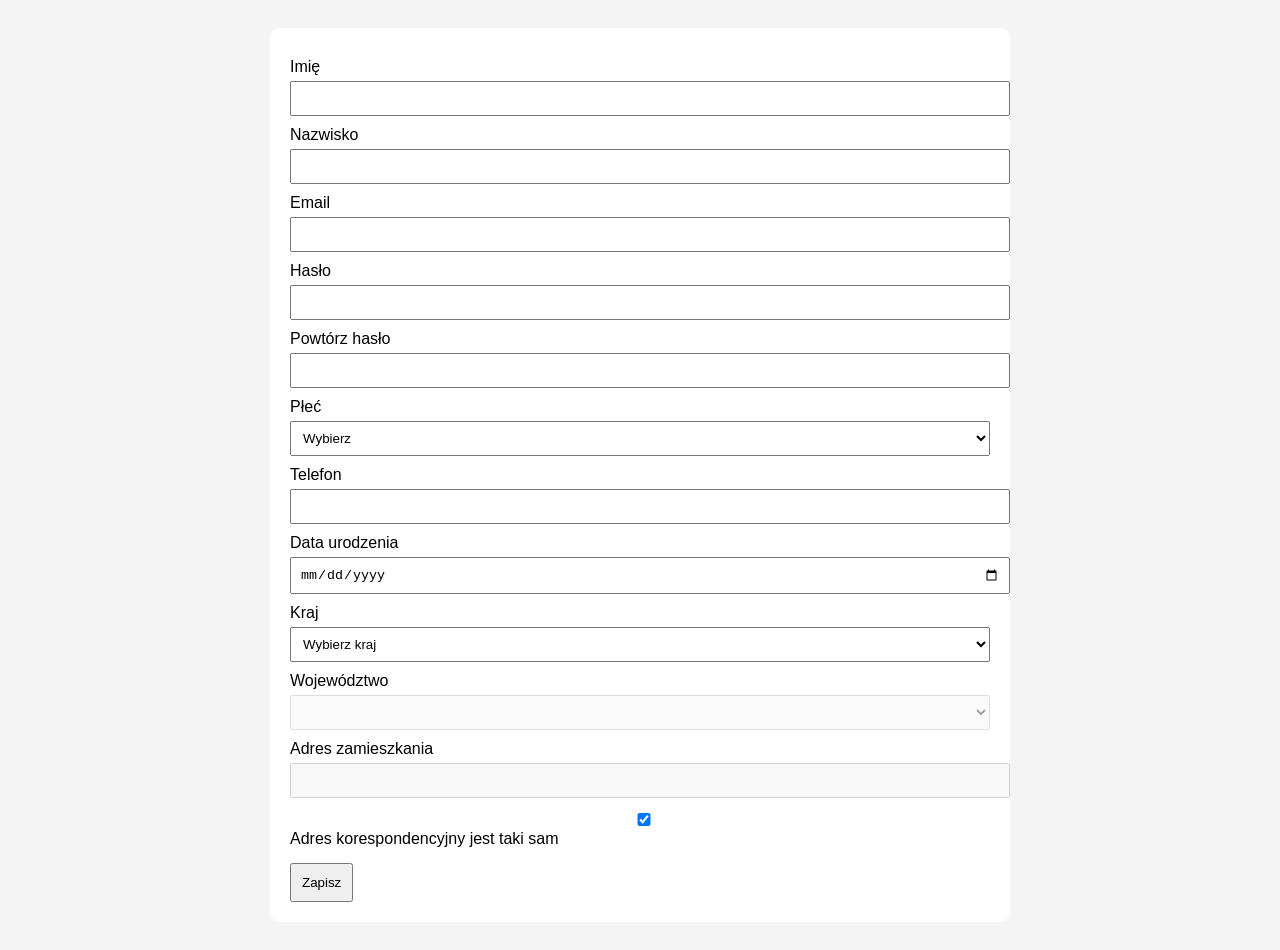
<file: formularz-html-js-main/index.html>
<!DOCTYPE html>
<html lang="pl">
<head>
<meta charset="UTF-8">
<meta name="viewport" content="width=device-width, initial-scale=1.0">
<title>Formularz</title>

<style>
body{
    font-family: Arial, sans-serif;
    background:#f4f4f4;
    padding:20px;
}

form{
    max-width:700px;
    margin:auto;
    background:white;
    padding:20px;
    border-radius:10px;
}

label{
    display:block;
    margin-top:10px;
}

input,select{
    width:100%;
    padding:8px;
    margin-top:5px;
}

.error{
    color:red;
    font-size:12px;
}

button{
    margin-top:15px;
    padding:10px;
}
</style>

</head>
<body>

<form id="formularz">

<label>Imię</label>
<input type="text" id="imie">
<div class="error" id="errImie"></div>

<label>Nazwisko</label>
<input type="text" id="nazwisko">
<div class="error" id="errNazwisko"></div>

<label>Email</label>
<input type="text" id="email">
<div class="error" id="errEmail"></div>

<label>Hasło</label>
<input type="password" id="haslo">
<div class="error" id="errHaslo"></div>

<label>Powtórz hasło</label>
<input type="password" id="haslo2">
<div class="error" id="errHaslo2"></div>

<label>Płeć</label>
<select id="plec">
    <option value="">Wybierz</option>
    <option>Kobieta</option>
    <option>Mężczyzna</option>
</select>

<label>Telefon</label>
<input type="text" id="telefon">
<div class="error" id="errTelefon"></div>

<label>Data urodzenia</label>
<input type="date" id="data">
<div class="error" id="errData"></div>

<label>Kraj</label>
<select id="kraj">
    <option value="">Wybierz kraj</option>
    <option value="Polska">Polska</option>
    <option value="Niemcy">Niemcy</option>
    <option value="Ukraina">Ukraina</option>
</select>

<label>Województwo</label>
<select id="wojewodztwo" disabled>
</select>

<label>Adres zamieszkania</label>
<input type="text" id="adres" disabled>

<label>
<input type="checkbox"
id="adresCheck"
checked>
Adres korespondencyjny jest taki sam
</label>

<div id="korespondencyjnyBox" style="display:none">
<label>Adres korespondencyjny</label>
<input type="text" id="adresKor">
</div>

<button type="submit">Zapisz</button>

</form>

<script>

const form = document.getElementById("formularz");

function czyPuste(value){
    return value.trim() !== "";
}

function dlugosc(value,min){
    return value.length >= min;
}

function emailPoprawny(email){
    return /^[^\s@]+@[^\s@]+\.[^\s@]+$/.test(email);
}

function mocneHaslo(haslo){
    return /^(?=.*[A-Z])(?=.*[a-z])(?=.*\d).{8,}$/.test(haslo);
}

function pelnoletni(data){
    let dzis = new Date();
    let ur = new Date(data);

    let wiek = dzis.getFullYear() - ur.getFullYear();

    if(
        dzis.getMonth() < ur.getMonth() ||
        (dzis.getMonth() === ur.getMonth() &&
        dzis.getDate() < ur.getDate())
    ){
        wiek--;
    }

    return wiek >= 18;
}

function pokazBlad(id,msg){
    document.getElementById(id).textContent = msg;
}

function wyczysc(){
    document.querySelectorAll(".error")
    .forEach(el => el.textContent = "");
}

form.addEventListener("submit", function(e){

    e.preventDefault();

    wyczysc();

    let poprawny = true;

    let imie = document.getElementById("imie").value;
    let nazwisko = document.getElementById("nazwisko").value;
    let email = document.getElementById("email").value;
    let haslo = document.getElementById("haslo").value;
    let haslo2 = document.getElementById("haslo2").value;
    let telefon = document.getElementById("telefon").value;
    let data = document.getElementById("data").value;

    if(!czyPuste(imie)){
        pokazBlad("errImie","Podaj imię");
        poprawny=false;
    }

    if(!czyPuste(nazwisko)){
        pokazBlad("errNazwisko","Podaj nazwisko");
        poprawny=false;
    }

    if(!emailPoprawny(email)){
        pokazBlad("errEmail","Niepoprawny email");
        poprawny=false;
    }

    if(!mocneHaslo(haslo)){
        pokazBlad(
        "errHaslo",
        "Min. 8 znaków, wielka litera i cyfra");
        poprawny=false;
    }

    if(haslo !== haslo2){
        pokazBlad(
        "errHaslo2",
        "Hasła nie są identyczne");
        poprawny=false;
    }

    if(!pelnoletni(data)){
        pokazBlad(
        "errData",
        "Musisz mieć minimum 18 lat");
        poprawny=false;
    }

    if(!dlugosc(telefon, 9)){
        pokazBlad("errTelefon", "Numer telefonu musi mieć minimum 9 znaków");
        poprawny = false;
    }

    if(poprawny){
        alert("Film został pomyślnie dodany do bazy danych!!");
    }

    });

document.getElementById("telefon")
.addEventListener("input", function(){

    this.value = this.value.replace(/\D/g,"");

});

const kraj = document.getElementById("kraj");
const woj = document.getElementById("wojewodztwo");
const adres = document.getElementById("adres");

kraj.addEventListener("change", function(){

    woj.disabled = false;

    if(this.value === "Polska"){

        woj.outerHTML =
        `
        <select id="wojewodztwo">
            <option>Podkarpackie</option>
            <option>Małopolskie</option>
            <option>Mazowieckie</option>
            <option>Śląskie</option>
        </select>
        `;
    }
    else{

        woj.outerHTML =
        `
        <input type="text"
        id="wojewodztwo"
        placeholder="Wpisz region">
        `;
    }

});

document.addEventListener("change", function(e){

    if(e.target.id === "wojewodztwo"){
        adres.disabled = false;
    }

});

document.getElementById("adresCheck")
.addEventListener("change", function(){

    const box =
    document.getElementById("korespondencyjnyBox");

    if(this.checked){
        box.style.display = "none";
    }
    else{
        box.style.display = "block";
    }

});

</script>

</body>
</html>
</file>
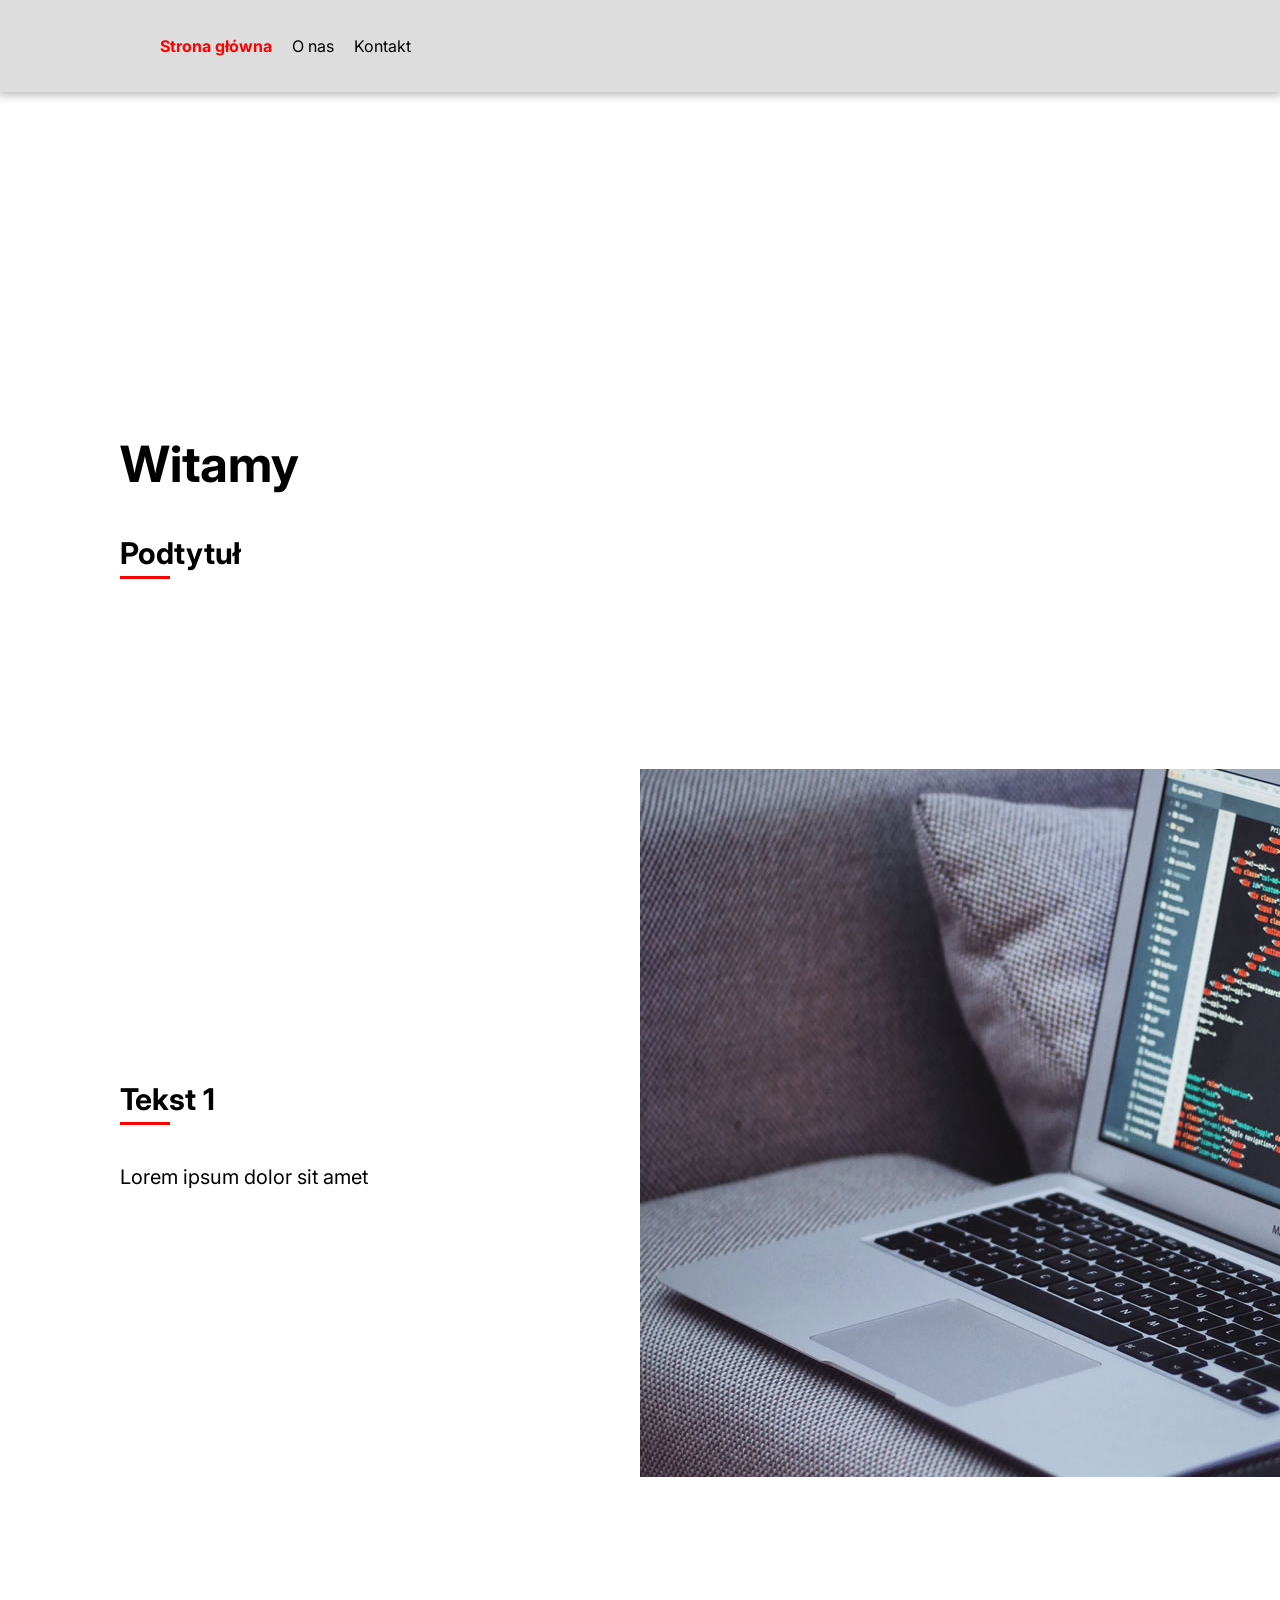
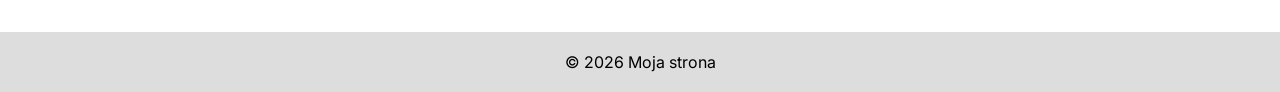
<file: projekt111-main/index.html>
<!DOCTYPE html>
<html lang="pl">
<head>
    <meta charset="UTF-8">
    <title>Lab 3</title>

    <link href="https://fonts.googleapis.com/css2?family=Inter&display=swap" rel="stylesheet">

    <link rel="stylesheet" href="css/style.css">
</head>

<body>

<header>
    <ul>
        <li class="active">Strona główna</li>
        <li>O nas</li>
        <li>Kontakt</li>
    </ul>
</header>

<section>
    <h1>Witamy</h1>
    <h4>Podtytuł</h4>
</section>

<article>
    <div class="article-element">
        <h4>Tekst 1</h4>
        <p>Lorem ipsum dolor sit amet</p>
    </div>
    <div class="article-element">
        <img src="main.jpg">
    </div>
</article>

<footer>
    © 2026 Moja strona
</footer>

</body>
</html>
</file>
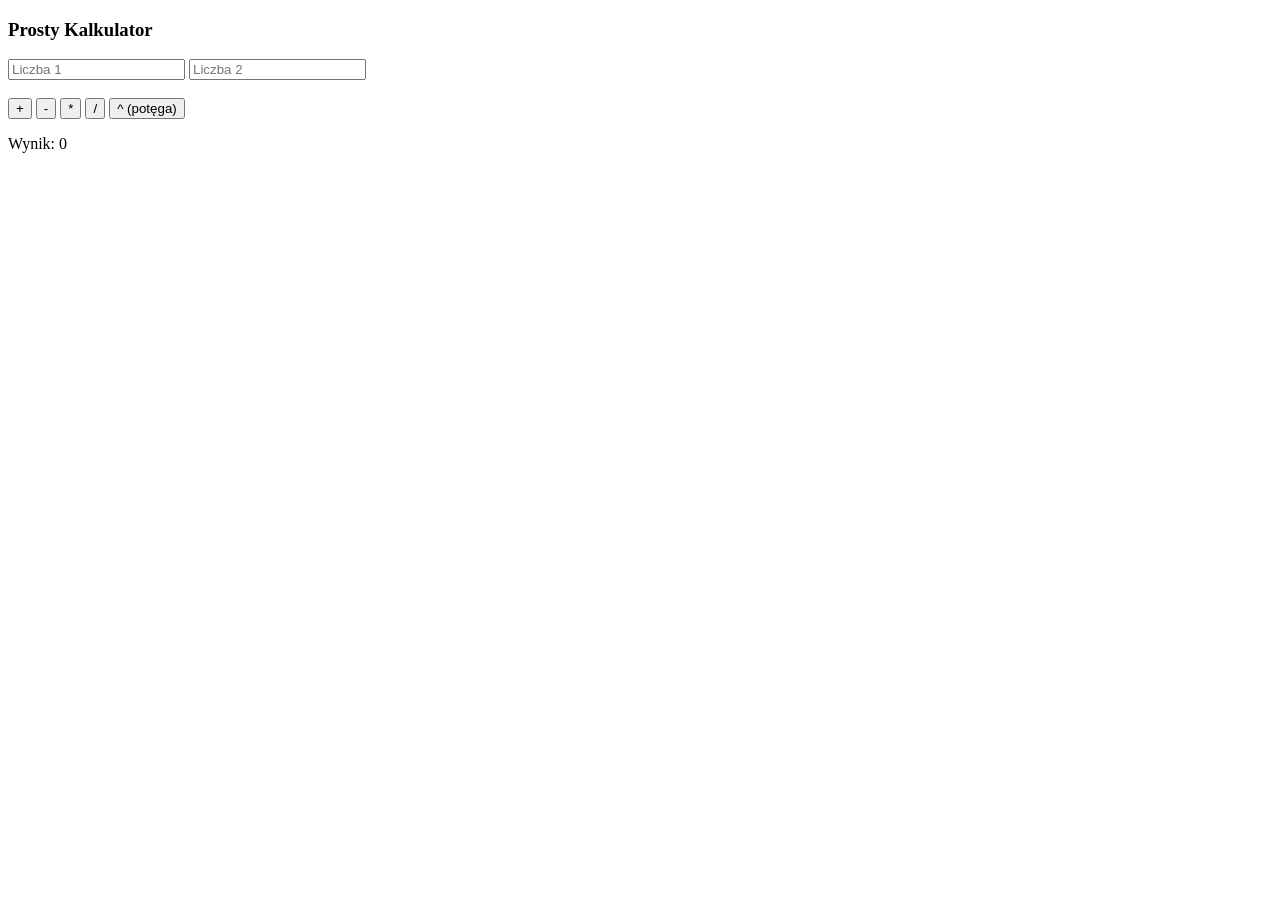
<file: Lab_JS_Tasks-main/10.html>
<!DOCTYPE html>
<html>
<body>

<h3>Prosty Kalkulator</h3>
<input type="number" id="num1" placeholder="Liczba 1">
<input type="number" id="num2" placeholder="Liczba 2">

<br><br>
<button onclick="oblicz('+')">+</button>
<button onclick="oblicz('-')">-</button>
<button onclick="oblicz('*')">*</button>
<button onclick="oblicz('/')">/</button>
<button onclick="oblicz('^')">^ (potęga)</button>

<p>Wynik: <span id="wynik">0</span></p>

<script>
function oblicz(operator) {
    let a = parseFloat(document.getElementById("num1").value);
    let b = parseFloat(document.getElementById("num2").value);
    let wynik = 0;

    if (isNaN(a) || isNaN(b)) {
        alert("Wpisz poprawne liczby!");
        return;
    }

    switch(operator) {
        case '+': wynik = a + b; break;
        case '-': wynik = a - b; break;
        case '*': wynik = a * b; break;
        case '/': 
            wynik = (b !== 0) ? (a / b) : "Błąd (dzielenie przez 0)"; 
            break;
        case '^': wynik = Math.pow(a, b); break;
    }
    
    document.getElementById("wynik").textContent = wynik;
}
</script>

</body>
</html>
</file>
<file: projekt111-main/css/style.css>
body {
    margin: 0;
    padding: 0;
    font-family: "Inter", sans-serif;
}

* {
    box-sizing: border-box;
}

h1 {
    font-size: 50px;
}

h4 {
    font-size: 30px;
}

header {
    position: sticky;
    top: 0;
    left: 0;
    width: 100%;
    background-color: #ddd;
    display: flex;
    align-items: center;
    justify-content: space-between;
    box-shadow: 0 0 10px 2px #aaa;
    padding: 20px 120px;
    z-index: 100;
}

ul {
    list-style: none;
    display: flex;
    gap: 20px;
}

li {
    cursor: pointer;
}

.active {
    color: red;
    font-weight: bold;
}

section, article {
    display: block;
    padding: 0 120px;
    font-size: 20px;
}

article {
    position: relative;
    display: flex;
    flex-direction: row;
    align-items: center;
    justify-content: space-between;
    padding: 150px 120px;
}

.article-element {
    width: 50%;
}

footer {
    text-align: center;
    padding: 20px;
    background: #ddd;
}

section::before {
    content: "";
    display: block;
    height: 300px;
    background: url("main.jpg") left/top;
}

h4::after {
    content: "";
    display: block;
    width: 50px;
    height: 3px;
    background: red;
    margin-top: 5px;
}
</file>
